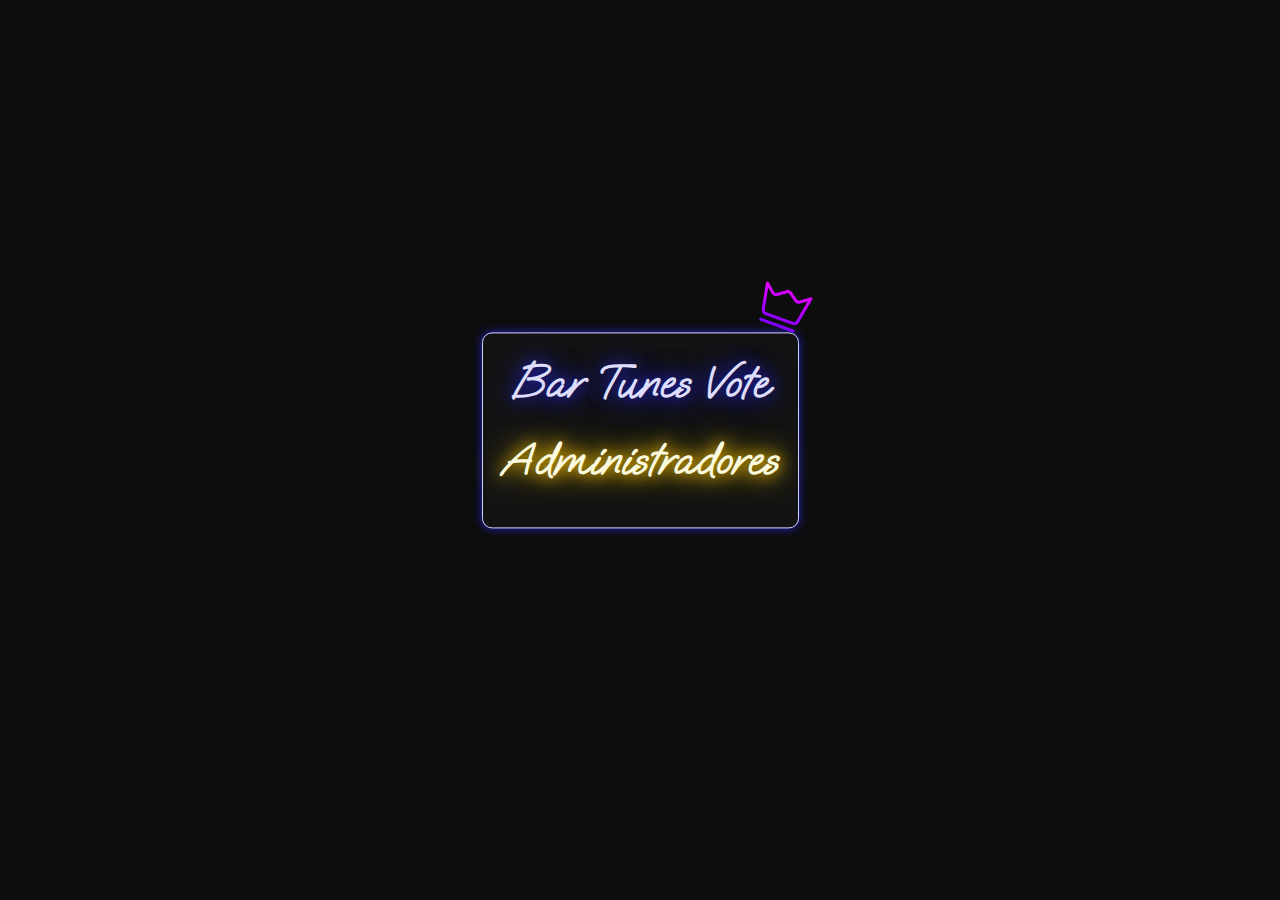
<file: docs/admin.html>
<!DOCTYPE html>
<html lang="es">
<head>
    <meta charset="UTF-8">
    <meta name="viewport" content="width=device-width, initial-scale=1.0">
    <title>Encuesta de Canciones</title>
    <link rel="stylesheet" href="styles/stylesAdmin.css">
</head>
<body>
    <div class="container">
        <img src="imgs/corona.png" alt="Corona" class="crown">
        <div class="row">
            <div class="content">
                <h2>Bar Tunes Vote</h2>
                <br>
                <h3 id="administrador">Administradores</h3>
                <br>
                <!-- Lista de canciones -->
                <div id="song-list">
                    <!-- Las canciones se cargarán aquí con JavaScript -->
                </div>
            </div>
        </div>
    </div>
</body>
</html>
</file>
<file: docs/styles/stylesAdmin.css>
/* Estilos generales */
@font-face {
    font-family: megalona;
    src: url("fonts/titlesStylish.ttf");
}

* {
    margin: 0;
    padding: 0;
    box-sizing: border-box;
}

body {
    background-color: #0d0d0d;
    color: #d3d3d3;
    font-family: 'Arial', sans-serif;
    display: flex;
    justify-content: center;
    align-items: center;
    height: 100vh;
    overflow: hidden;
    flex-direction: column;
}

.container {
	transform: translateY(-10%);
    padding: 20px;
    border: 1px solid #d1d1fe;
    border-radius: 10px;
    background: #131313;
    box-shadow: 0 0 10px #2222b6;
}

/* Estilo de la corona */
.crown {
    position: absolute;
    top: -60px; /* Ajusta según la distancia deseada */
    right: -20px; /* Ajusta según la distancia deseada */
    height: 70px;
    width: 70px;
    transform: rotate(20deg); /* Gira la corona 30° */
    z-index: 10; /* Asegura que la corona esté por encima del contenedor */
}

/* Otros estilos */
#administrador {
    font-family: megalona !important;
    font-size: 3rem;
    text-align: center;
    color: #fcfade;
    text-shadow: 0 0 15px #ffc600, 0 0 30px #ffc600;
}

h2 {
    font-family: megalona !important;
    font-size: 3rem;
    text-align: center;
    color: #dedefc;
    text-shadow: 0 0 15px #2222b6, 0 0 30px #2222b6;
}

/* Continúa con los estilos previos, si es necesario */

@media (max-width: 600px) {
    .container {
        width: 90%;
        padding: 10px;
    }
}
</file>
